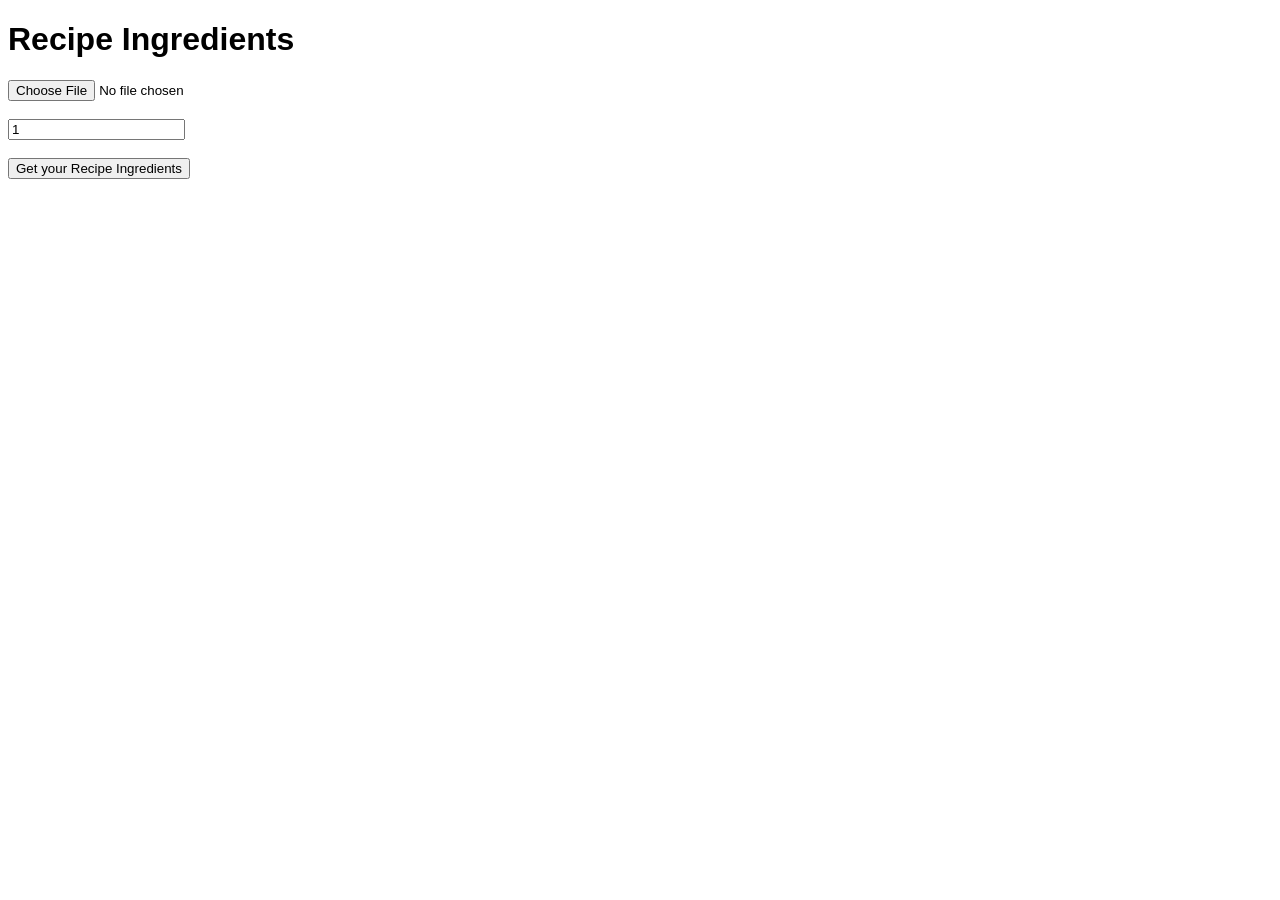
<file: index.html>
<!DOCTYPE html>
<html lang="en">
<head>
<meta charset="UTF-8">
<meta name="viewport" content="width=device-width, initial-scale=1.0">
<title>Recipe Ingredients</title>
<link rel="stylesheet" href="style.css">
</head>
<body>
<h1>Recipe Ingredients</h1>
<form id="upload-form">
<input type="file" name="image" accept="image/*" capture="camera" id="image-input">
<div id="image-preview-container" style="display: inline-block; margin-left: 10px;"></div>
<br><br>
<input type="number" name="persons" placeholder="For Number Of People?" min="1" value="1">
<br><br>
<input type="submit" value="Get your Recipe Ingredients">
</form>
<div id="result"></div>
<script src="script.js"></script>
<script>
   document.getElementById('image-input').addEventListener('change', function(event) {
     const file = event.target.files[0];
     const reader = new FileReader();
     reader.onload = function(e) {
       const previewContainer = document.getElementById('image-preview-container');
       previewContainer.innerHTML = `<img src="${e.target.result}" alt="Image Preview" style="max-width:100px; max-height:100px;">`;
     };
     reader.readAsDataURL(file);
   });
</script>
</body>
</html>
</file>
<file: style.css>
body {
 font-family: Arial, sans-serif;
}
table {
 border-collapse: collapse;
 width: 100%;
}
th, td {
 border: 1px solid #ddd;
 padding: 8px;
 text-align: left;
}
tr:nth-child(even) {
 background-color: #f3acac;
}

tr:hover {
 background-color: #918484; /* darker pink on hover */
}
</file>
